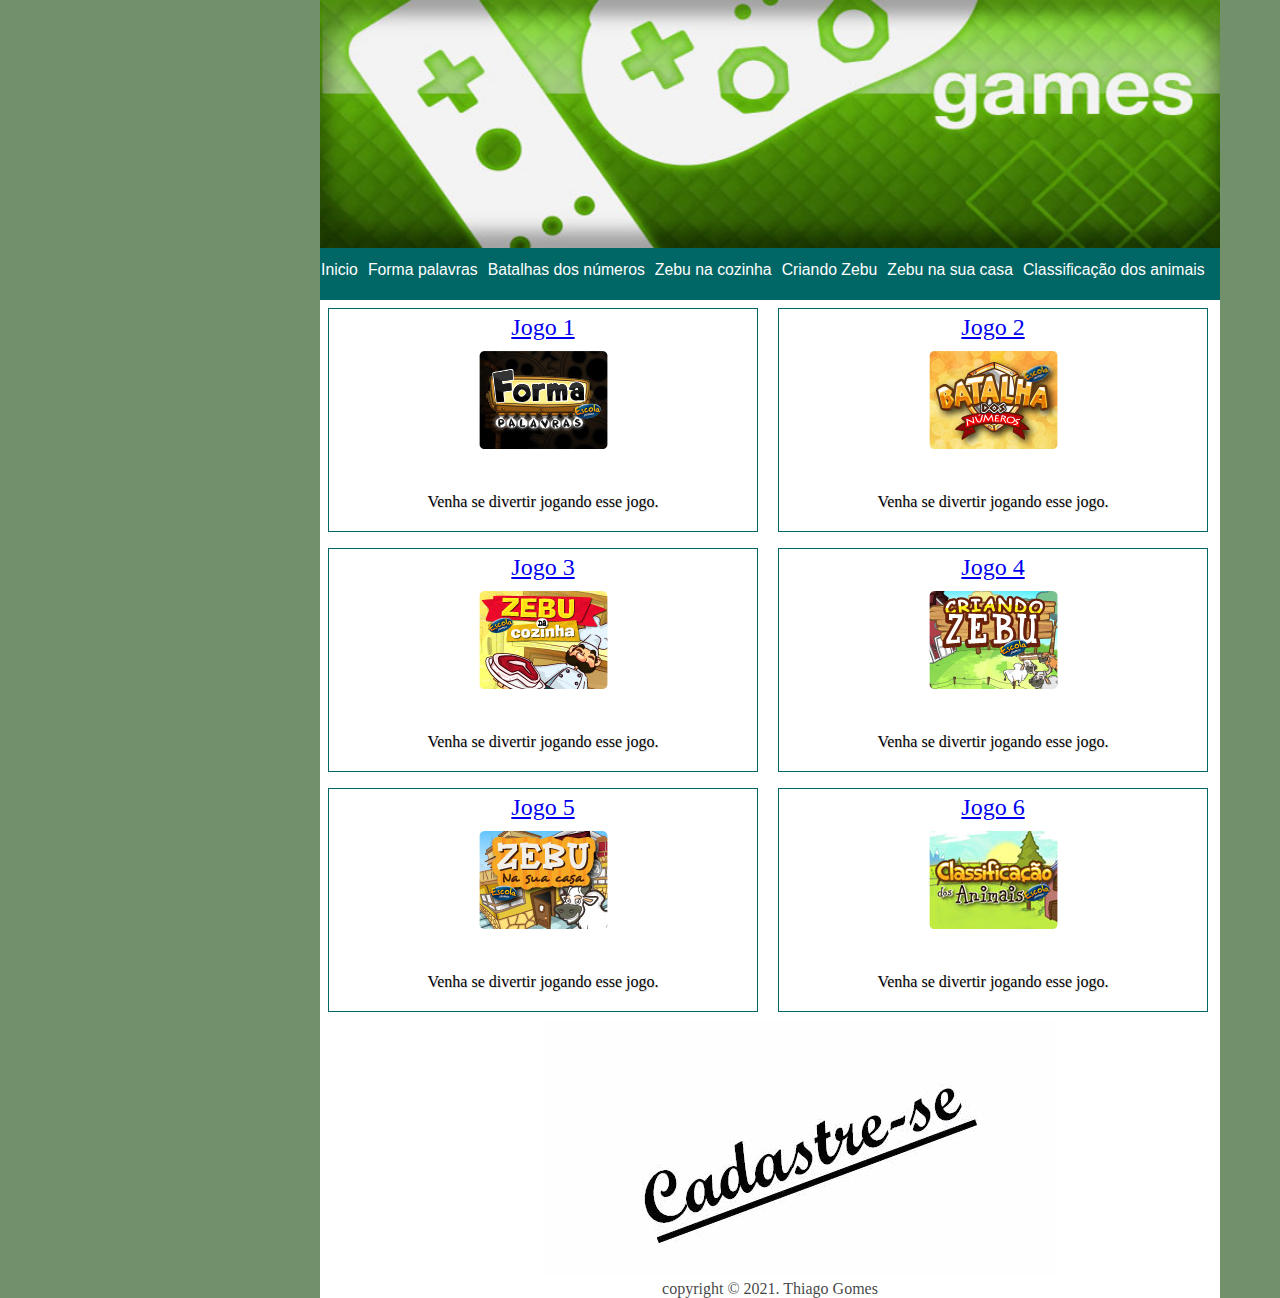
<file: index.html>
<!DOCTYPE html>
<html lang="pt-br">

<head>
    <meta charset="UTF-8">
    <meta http-equiv="X-UA-Compatible" content="IE=edge">
    <meta name="viewport" content="width=device-width, initial-scale=1.0">
    <title>Games</title>
    <link rel="stylesheet" href="style.css">
</head>

<body>
    <!--Cabeçalho-->
    <header>
        <img id="logo" src="imagens/games_topo.jpg" alt="logo">
        <!-- Menu -->
        <nav class="menu-home">
            <a href="index.html">Inicio</a>
            <a href="index2.html">Forma palavras</a>
            <a href="index3.html">Batalhas dos números</a>
            <a href="index4.html">Zebu na cozinha</a>
            <a href="index5.html">Criando Zebu</a>
            <a href="index6.html">Zebu na sua casa</a>
            <a href="index7.html">Classificação dos animais</a>
        </nav>
    </header>
    <!-- Conteudo -->
    <section id="home-pag">
        <div class="jogos">
            <a href="index2.html">Jogo 1</a> <br>
            <img src="imagens/jogo1.jpg" alt="primeiro jogo">
            <p>Venha se divertir jogando esse jogo.</p>
        </div>
        <div class="jogos">
            <a href="index3.html">Jogo 2</a><br>
            <img src="imagens/jogo2.jpg" alt="segundo jogo">
            <p>Venha se divertir jogando esse jogo.</p>
        </div>
        <div class="jogos">
            <a href="index4.html">Jogo 3</a><br>
            <img src="imagens/jogo3.jpg" alt="terceiro jogo">
            <p>Venha se divertir jogando esse jogo.</p>
        </div>
        <div class="jogos">
            <a href="index5.html">Jogo 4</a><br>
            <img src="imagens/jogo4.jpg" alt="quarto jogo">
            <p>Venha se divertir jogando esse jogo.</p>
        </div>
        <div class="jogos">
            <a href="index6.html">Jogo 5</a><br>
            <img src="imagens/jogo5.jpg" alt="quinto jogo">
            <p>Venha se divertir jogando esse jogo.</p>
        </div>
        <div class="jogos">
            <a href="index7.html">Jogo 6</a><br>
            <img src="imagens/jogo6.jpg" alt="sexto jogo">
            <p>Venha se divertir jogando esse jogo.</p>
        </div>
        <img src="imagens/anigifCadastreSe.gif" alt="cadastro">
    </section>
    <footer>
        copyright &copy; 2021. Thiago Gomes
    </footer>
</body>

</html>
</file>
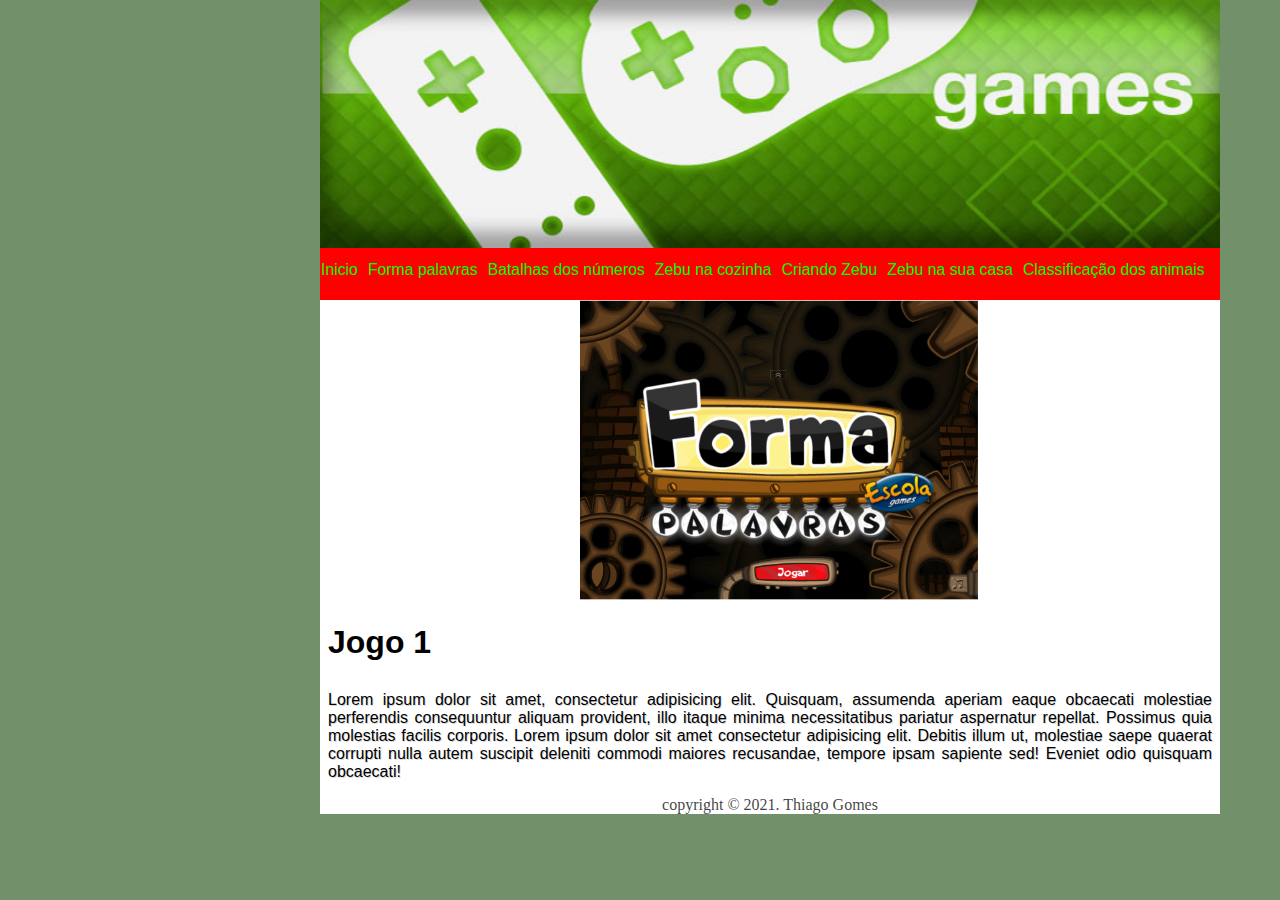
<file: index2.html>
<!DOCTYPE html>
<html lang="pt-br">

<head>
    <meta charset="UTF-8">
    <meta http-equiv="X-UA-Compatible" content="IE=edge">
    <meta name="viewport" content="width=device-width, initial-scale=1.0">
    <title>Forma palavras</title>
    <link rel="stylesheet" href="style.css">
</head>

<body>
    <!--Cabeçalho-->
    <header id="segunda-pag">
        <img id="logo" src="imagens/games_topo.jpg" alt="logo">
        <!-- Menu -->
        <nav id="menu-segunda">
            <a href="index.html">Inicio</a>
            <a href="index2.html">Forma palavras</a>
            <a href="index3.html">Batalhas dos números</a>
            <a href="index4.html">Zebu na cozinha</a>
            <a href="index5.html">Criando Zebu</a>
            <a href="index6.html">Zebu na sua casa</a>
            <a href="index7.html">Classificação dos animais</a>
        </nav>
    </header>
    <!-- Conteudo -->
    <article class="conteudo">
        <div class="paginas">
            <img src="imagens/jogo1a.PNG" alt="Jogo1">
            <h1>Jogo 1</h1>
            <p>Lorem ipsum dolor sit amet, consectetur adipisicing elit. Quisquam, assumenda aperiam eaque obcaecati molestiae perferendis consequuntur aliquam provident, illo itaque minima necessitatibus pariatur aspernatur repellat. Possimus quia molestias facilis corporis. Lorem ipsum dolor sit amet consectetur adipisicing elit. Debitis illum ut, molestiae saepe quaerat corrupti nulla autem suscipit deleniti commodi maiores recusandae, tempore ipsam sapiente sed! Eveniet odio quisquam obcaecati!</p>
        </div>
    </article>
    <footer>
        copyright &copy; 2021. Thiago Gomes
    </footer>
</body>

</html>
</file>
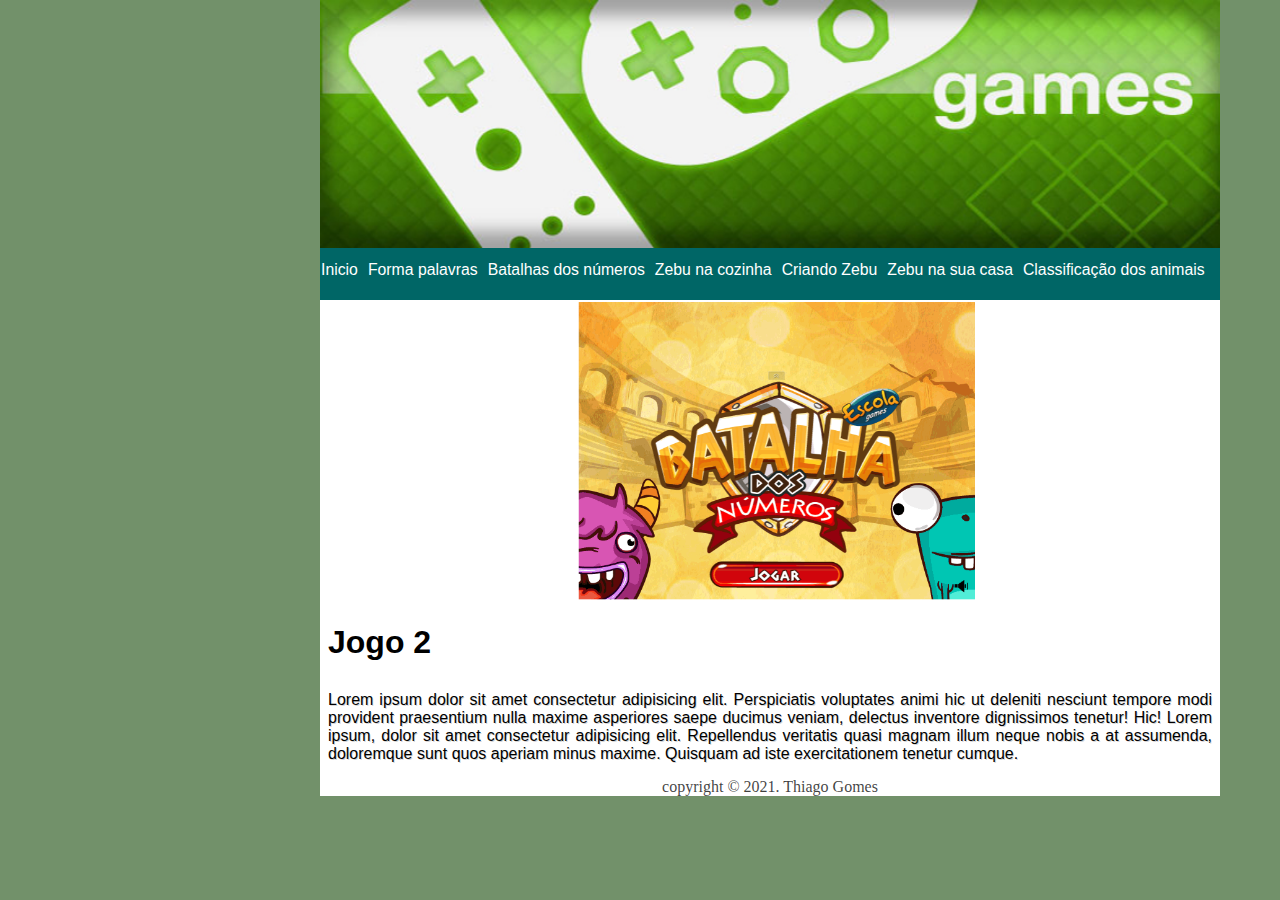
<file: index3.html>
<!DOCTYPE html>
<html lang="pt-br">

<head>
    <meta charset="UTF-8">
    <meta http-equiv="X-UA-Compatible" content="IE=edge">
    <meta name="viewport" content="width=device-width, initial-scale=1.0">
    <title>Batalha dos números</title>
    <link rel="stylesheet" href="style.css">
</head>

<body>
    <!--Cabeçalho-->
    <header>
        <img id="logo" src="imagens/games_topo.jpg" alt="logo">
        <!-- Menu -->
        <nav class="menu-home">
            <a href="index.html">Inicio</a>
            <a href="index2.html">Forma palavras</a>
            <a href="index3.html">Batalhas dos números</a>
            <a href="index4.html">Zebu na cozinha</a>
            <a href="index5.html">Criando Zebu</a>
            <a href="index6.html">Zebu na sua casa</a>
            <a href="index7.html">Classificação dos animais</a>
        </nav>
    </header>
    <!-- Conteudo -->
    <article class="conteudo">
        <div class="paginas">
            <img src="imagens/jogo2a.PNG" alt="Jogo 2">
            <h1>Jogo 2</h1>
            <p>Lorem ipsum dolor sit amet consectetur adipisicing elit. Perspiciatis voluptates animi hic ut deleniti
                nesciunt tempore modi provident praesentium nulla maxime asperiores saepe ducimus veniam, delectus
                inventore dignissimos tenetur! Hic! Lorem ipsum, dolor sit amet consectetur adipisicing elit.
                Repellendus veritatis quasi magnam illum neque nobis a at assumenda, doloremque sunt quos aperiam minus
                maxime. Quisquam ad iste exercitationem tenetur cumque.</p>
        </div>
    </article>
    <footer>
        copyright &copy; 2021. Thiago Gomes
    </footer>
</body>

</html>
</file>
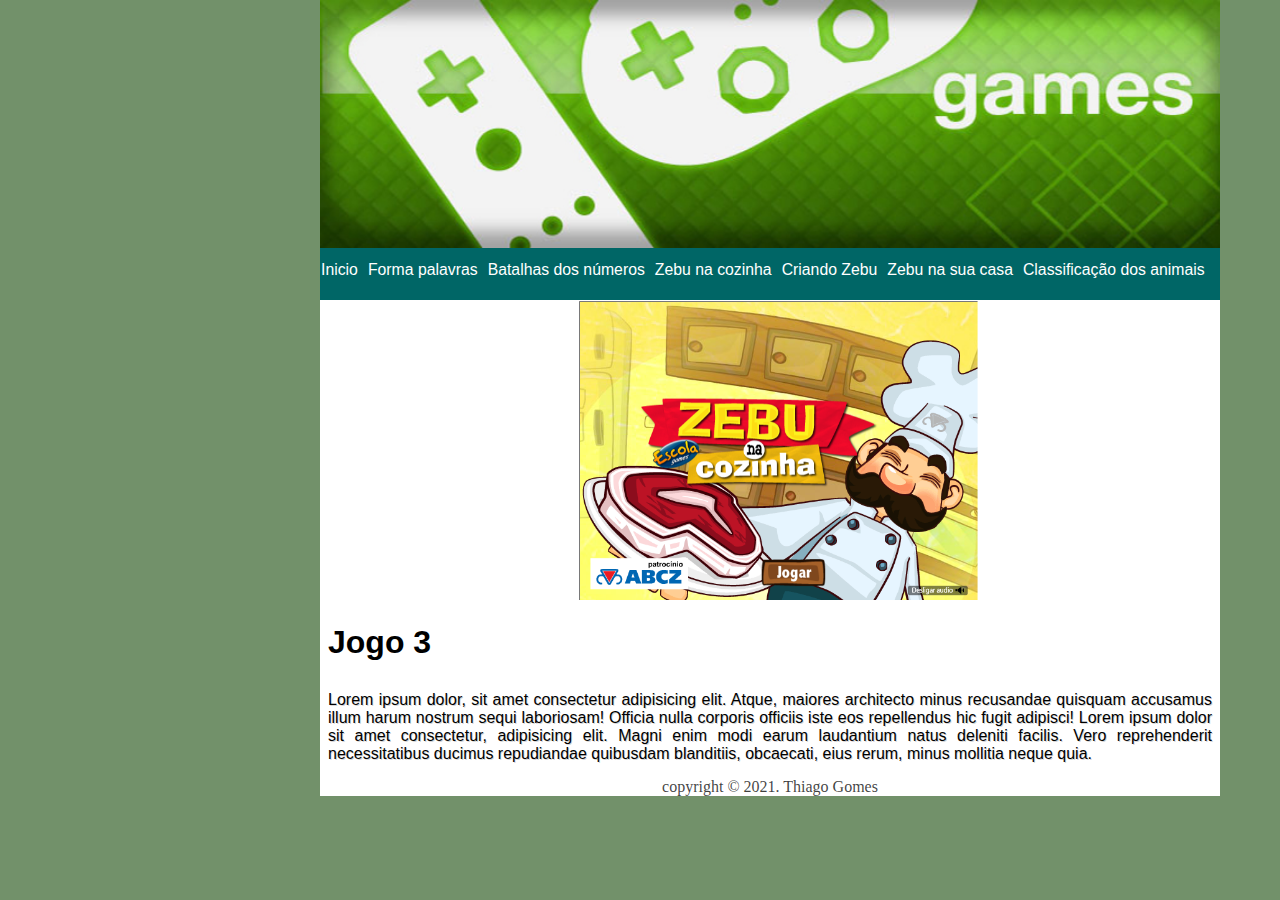
<file: index4.html>
<!DOCTYPE html>
<html lang="pt-br">
<head>
    <meta charset="UTF-8">
    <meta http-equiv="X-UA-Compatible" content="IE=edge">
    <meta name="viewport" content="width=device-width, initial-scale=1.0">
    <title>Zebu na cozinha</title>
    <link rel="stylesheet" href="style.css">
</head>
<body>
    <!--Cabeçalho-->
    <header>
        <img id="logo" src="imagens/games_topo.jpg" alt="logo">
        <!-- Menu -->
        <nav class="menu-home">
            <a href="index.html">Inicio</a>
            <a href="index2.html">Forma palavras</a>
            <a href="index3.html">Batalhas dos números</a>
            <a href="index4.html">Zebu na cozinha</a>
            <a href="index5.html">Criando Zebu</a>
            <a href="index6.html">Zebu na sua casa</a>
            <a href="index7.html">Classificação dos animais</a>
        </nav>
    </header>
    <!-- Conteudo -->
    <article class="conteudo">
        <div class="paginas">
            <img src="imagens/jogo3a.PNG" alt="Jogo 3">
            <h1>Jogo 3</h1>
            <p>Lorem ipsum dolor, sit amet consectetur adipisicing elit. Atque, maiores architecto minus recusandae quisquam accusamus illum harum nostrum sequi laboriosam! Officia nulla corporis officiis iste eos repellendus hic fugit adipisci! Lorem ipsum dolor sit amet consectetur, adipisicing elit. Magni enim modi earum laudantium natus deleniti facilis. Vero reprehenderit necessitatibus ducimus repudiandae quibusdam blanditiis, obcaecati, eius rerum, minus mollitia neque quia.</p>
        </div>
    </article>
    <footer>
        copyright &copy; 2021. Thiago Gomes
    </footer>
</body>
</html>
</file>
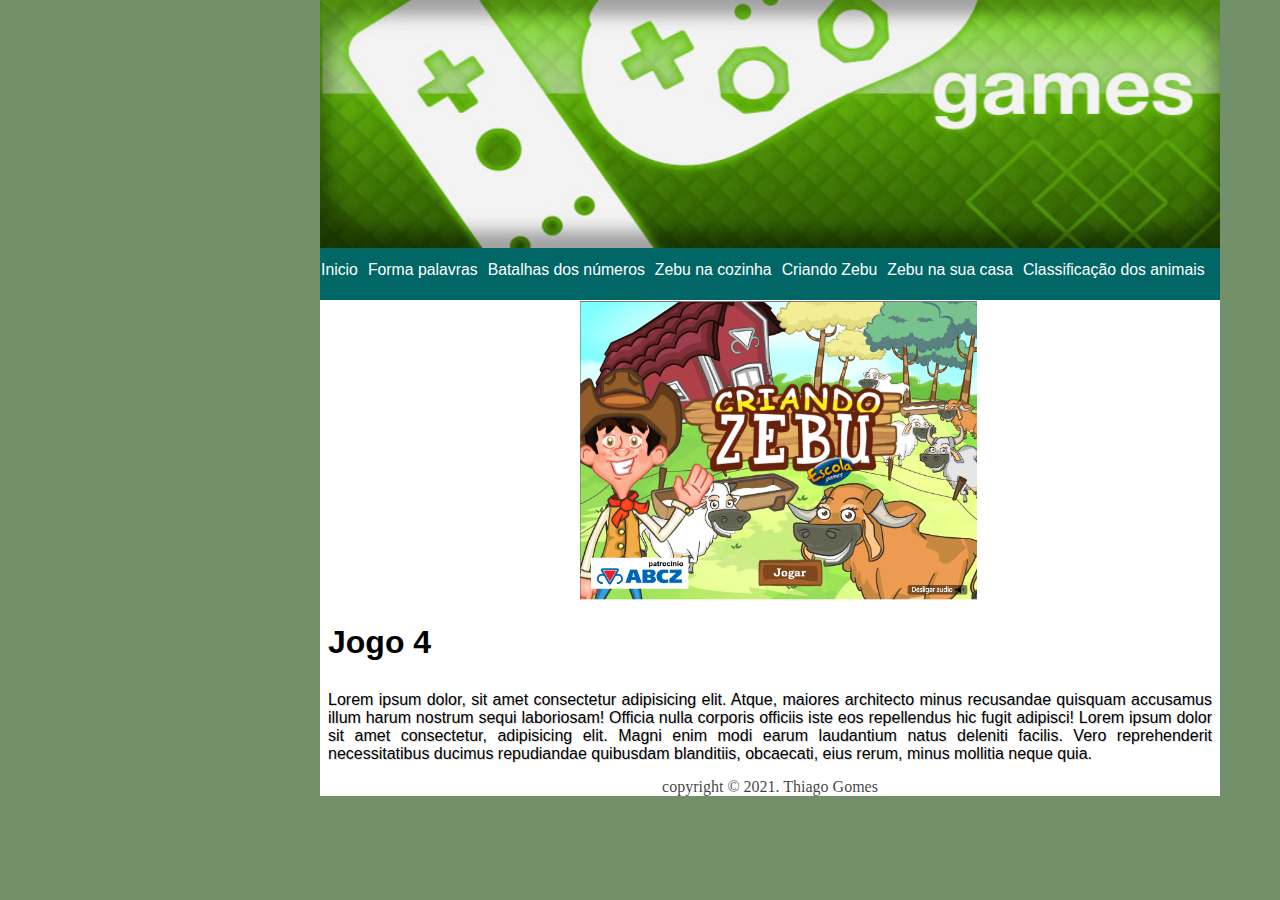
<file: index5.html>
<!DOCTYPE html>
<html lang="pt-br">
<head>
    <meta charset="UTF-8">
    <meta http-equiv="X-UA-Compatible" content="IE=edge">
    <meta name="viewport" content="width=device-width, initial-scale=1.0">
    <title>Criando Zebu</title>
    <link rel="stylesheet" href="style.css">
</head>
<body>
    <header>
        <img id="logo" src="imagens/games_topo.jpg" alt="logo">
        <!-- Menu -->
        <nav class="menu-home">
            <a href="index.html">Inicio</a>
            <a href="index2.html">Forma palavras</a>
            <a href="index3.html">Batalhas dos números</a>
            <a href="index4.html">Zebu na cozinha</a>
            <a href="index5.html">Criando Zebu</a>
            <a href="index6.html">Zebu na sua casa</a>
            <a href="index7.html">Classificação dos animais</a>
        </nav>
    </header>
     <!-- Conteudo -->
     <article class="conteudo">
        <div class="paginas">
            <img src="imagens/jogo4a.PNG" alt="Jogo 4">
            <h1>Jogo 4</h1>
            <p>Lorem ipsum dolor, sit amet consectetur adipisicing elit. Atque, maiores architecto minus recusandae quisquam accusamus illum harum nostrum sequi laboriosam! Officia nulla corporis officiis iste eos repellendus hic fugit adipisci! Lorem ipsum dolor sit amet consectetur, adipisicing elit. Magni enim modi earum laudantium natus deleniti facilis. Vero reprehenderit necessitatibus ducimus repudiandae quibusdam blanditiis, obcaecati, eius rerum, minus mollitia neque quia.</p>
        </div>
    </article>
    <footer>
        copyright &copy; 2021. Thiago Gomes
    </footer>
    
</body>
</html>
</file>
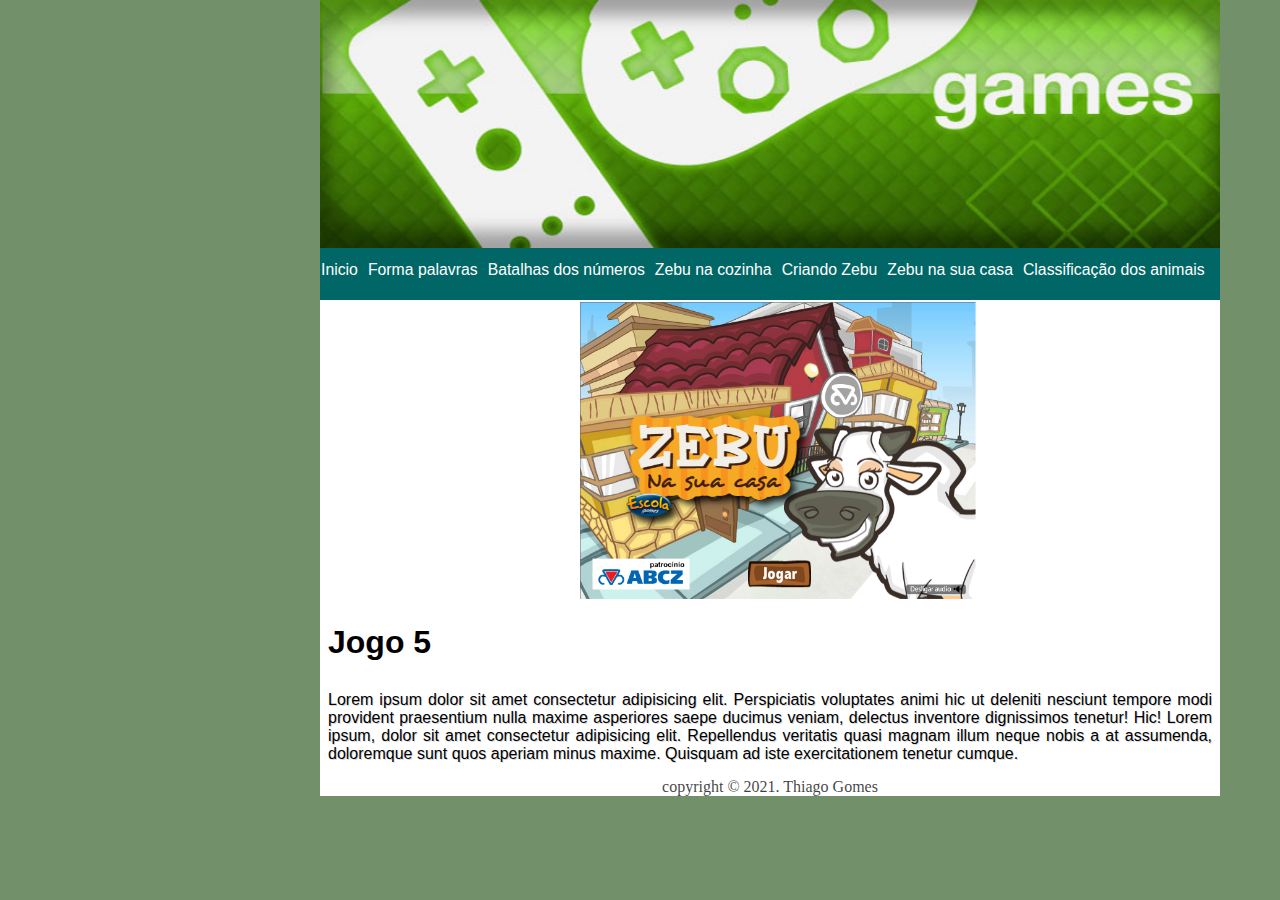
<file: index6.html>
<!DOCTYPE html>
<html lang="pt-br">
<head>
    <meta charset="UTF-8">
    <meta http-equiv="X-UA-Compatible" content="IE=edge">
    <meta name="viewport" content="width=device-width, initial-scale=1.0">
    <title>Zebu na sua casa</title>
    <link rel="stylesheet" href="style.css">
</head>
<body>
     <!--Cabeçalho-->
     <header>
        <img id="logo" src="imagens/games_topo.jpg" alt="logo">
        <!-- Menu -->
        <nav class="menu-home">
            <a href="index.html">Inicio</a>
            <a href="index2.html">Forma palavras</a>
            <a href="index3.html">Batalhas dos números</a>
            <a href="index4.html">Zebu na cozinha</a>
            <a href="index5.html">Criando Zebu</a>
            <a href="index6.html">Zebu na sua casa</a>
            <a href="index7.html">Classificação dos animais</a>
        </nav>
    </header>
    <!-- Conteudo -->
    <article class="conteudo">
        <div class="paginas">
            <img src="imagens/jogo5a.PNG" alt="Jogo 5">
            <h1>Jogo 5</h1>
            <p>Lorem ipsum dolor sit amet consectetur adipisicing elit. Perspiciatis voluptates animi hic ut deleniti
                nesciunt tempore modi provident praesentium nulla maxime asperiores saepe ducimus veniam, delectus
                inventore dignissimos tenetur! Hic! Lorem ipsum, dolor sit amet consectetur adipisicing elit.
                Repellendus veritatis quasi magnam illum neque nobis a at assumenda, doloremque sunt quos aperiam minus
                maxime. Quisquam ad iste exercitationem tenetur cumque.</p>
        </div>
    </article>
    <footer>
        copyright &copy; 2021. Thiago Gomes
    </footer>
    
</body>
</html>
</file>
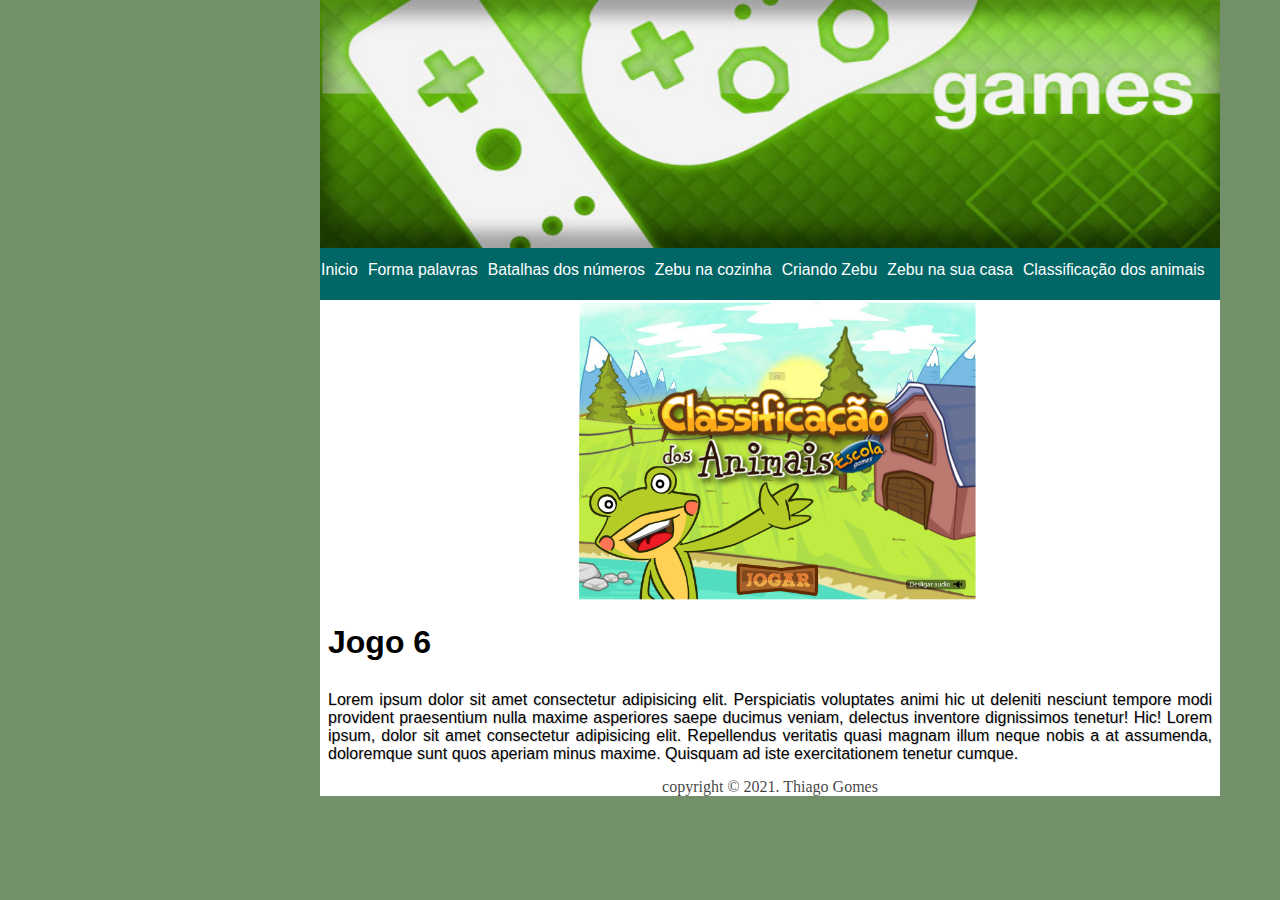
<file: index7.html>
<!DOCTYPE html>
<html lang="pt-br">
<head>
    <meta charset="UTF-8">
    <meta http-equiv="X-UA-Compatible" content="IE=edge">
    <meta name="viewport" content="width=device-width, initial-scale=1.0">
    <title>Classificação dos animais</title>
    <link rel="stylesheet" href="style.css">
</head>
<body>
      <!--Cabeçalho-->
      <header>
        <img id="logo" src="imagens/games_topo.jpg" alt="logo">
        <!-- Menu -->
        <nav class="menu-home">
            <a href="index.html">Inicio</a>
            <a href="index2.html">Forma palavras</a>
            <a href="index3.html">Batalhas dos números</a>
            <a href="index4.html">Zebu na cozinha</a>
            <a href="index5.html">Criando Zebu</a>
            <a href="index6.html">Zebu na sua casa</a>
            <a href="index7.html">Classificação dos animais</a>
        </nav>
    </header>
    <!-- Conteudo -->
    <article class="conteudo">
        <div class="paginas">
            <img src="imagens/jogo6a.PNG" alt="Jogo 6">
            <h1>Jogo 6</h1>
            <p>Lorem ipsum dolor sit amet consectetur adipisicing elit. Perspiciatis voluptates animi hic ut deleniti
                nesciunt tempore modi provident praesentium nulla maxime asperiores saepe ducimus veniam, delectus
                inventore dignissimos tenetur! Hic! Lorem ipsum, dolor sit amet consectetur adipisicing elit.
                Repellendus veritatis quasi magnam illum neque nobis a at assumenda, doloremque sunt quos aperiam minus
                maxime. Quisquam ad iste exercitationem tenetur cumque.</p>
        </div>
    </article>
    <footer>
        copyright &copy; 2021. Thiago Gomes
    </footer>
</body>
</html>
</file>
<file: style.css>
* {
    margin: 0;
    padding: 0;
}
body {
    background-color: rgb(114, 145, 106);
}

#logo {
    width: 900px;
    padding-bottom: 0;
}
header{
    height: 300px;
    width: 900px;
    background-color:#006666;
    margin-left: 25%;
    margin-right: 25%;

}
.menu-home > a{
    text-decoration: none;
    color: white;
    font-family: Arial, Helvetica, sans-serif;
    padding: 3px 5px 2px 1px;  
    font-size: 15.8px;
}

.menu-home {
    padding-top: 1%;
}

/* Conteudo home */
#home-pag {
    background-color: white;
    width: 900px;
    margin-left: 25%;
    margin-right: 25%;
}
#home-pag > img{
    padding-left: 25%;
    padding-right: 25%;
}
.jogos {
    width: 430px;
    height: 220px;
    border: thin #006666 solid;
    text-align: center;
    margin: 8px;
    padding: 5px;
    box-sizing: border-box;
    display: inline-table;
}
.jogos > a {
    font-size: x-large;
}
.jogos > img {
    padding: 10px;
}
footer {
    margin: 0 25% 0 25%;
    width: 900px;
    text-align: center;
    background-color: white;
    color: rgba(0, 0, 0, 0.753);
}

/* Pagina 2*/

#segunda-pag {
    height: 300px;
    width: 900px;
    background-color: red;
    margin-left: 25%;
    margin-right: 25%;
}
#menu-segunda > a{
    text-decoration: none;
    color: rgb(0, 253, 0);
    font-family: Arial, Helvetica, sans-serif;
    padding: 3px 5px 2px 1px;  
    font-size: 15.8px;
}
#menu-segunda {
    padding-top: 1%;
}

.conteudo {
    background-color: white;
    width: 900px;
    margin: 0 25%;
}

.paginas > img {
    padding-left: 250px;
    height: 300px;   
    margin-bottom: 20px; 
}

.paginas{
    font-family: Arial, Helvetica, sans-serif;
    text-align: justify;
    padding: 0 8px 0 8px;
}
#paginas> h1, p {
    text-shadow: rgba(0, 0, 0, 0.178) 1px 1px;
    padding-top: 30px;
    padding-bottom: 15px;
}
</file>
